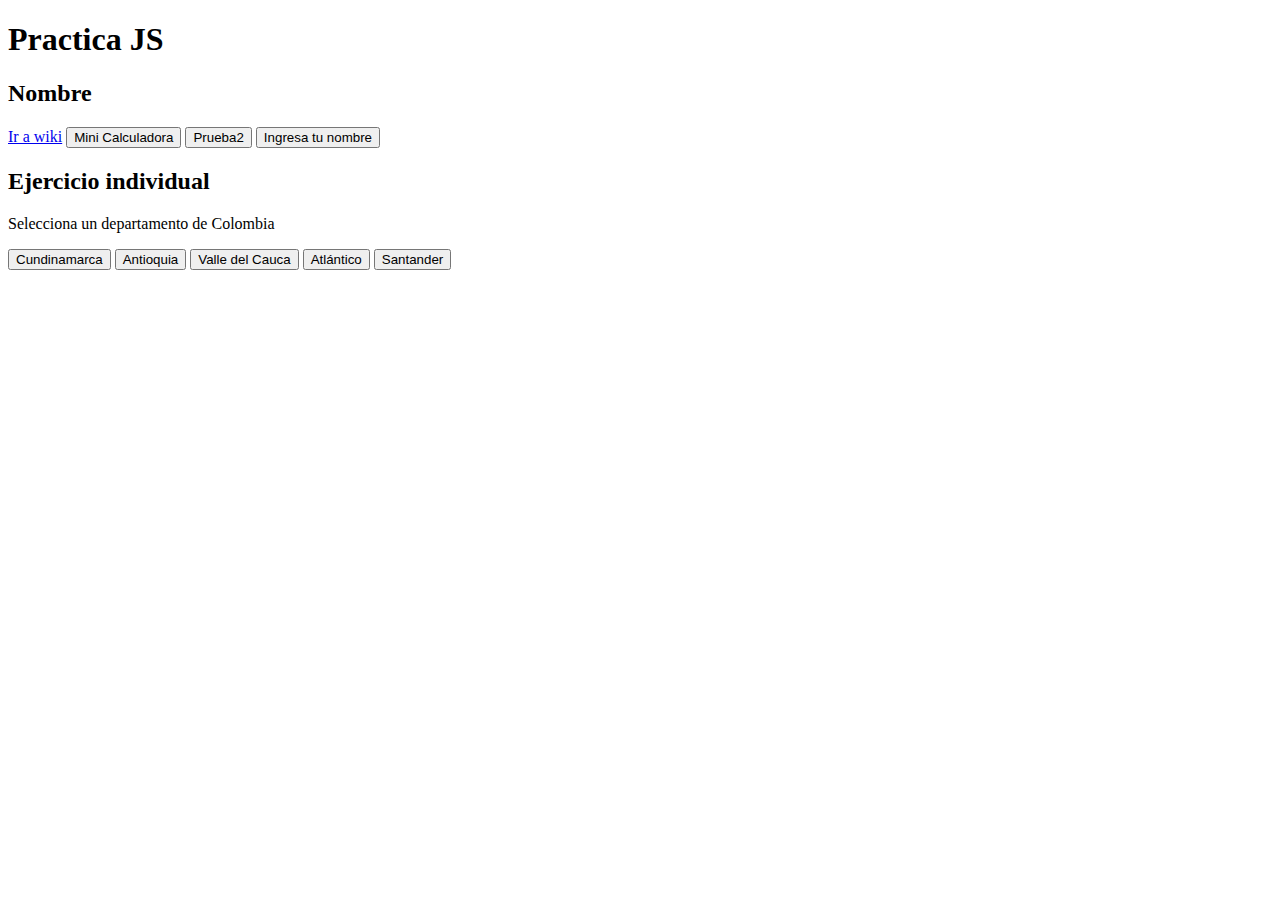
<file: Semana1/index.html>
<!DOCTYPE html>
<html lang="en">
<head>
    <meta charset="UTF-8">
    <meta http-equiv="X-UA-Compatible" content="IE=edge">
    <meta name="viewport" content="width=device-width, initial-scale=1.0">
    <title>Practica JS</title>
</head>
<body>
    <h1 id="tituloPagina">Practica JS</h1>
    <h2 id="nombre">Nombre</h2>
    <a href="https://www.wikipedia.org/" onclick="return wiki()">Ir a wiki</a>
    <button onclick="MiniCalculadora()">Mini Calculadora</button>
    <button onclick="prueba2()">Prueba2</button>
    <button id="btnPrueba">Ingresa tu nombre</button>
    
    

    <h2>Ejercicio individual</h2>
    <p>Selecciona un departamento de Colombia</p>
    <button onclick="cundinamarca()">Cundinamarca</button>
    <button onclick="antioquia()">Antioquia</button>
    <button onclick="valle()">Valle del Cauca</button>
    <button onclick="atlantico()">Atlántico</button>
    <button onclick="santander()">Santander</button>

    <!-- Inicio Scripts -->
    <script src="./assets/js/practica10.js"></script>
</body>
</html>
</file>
